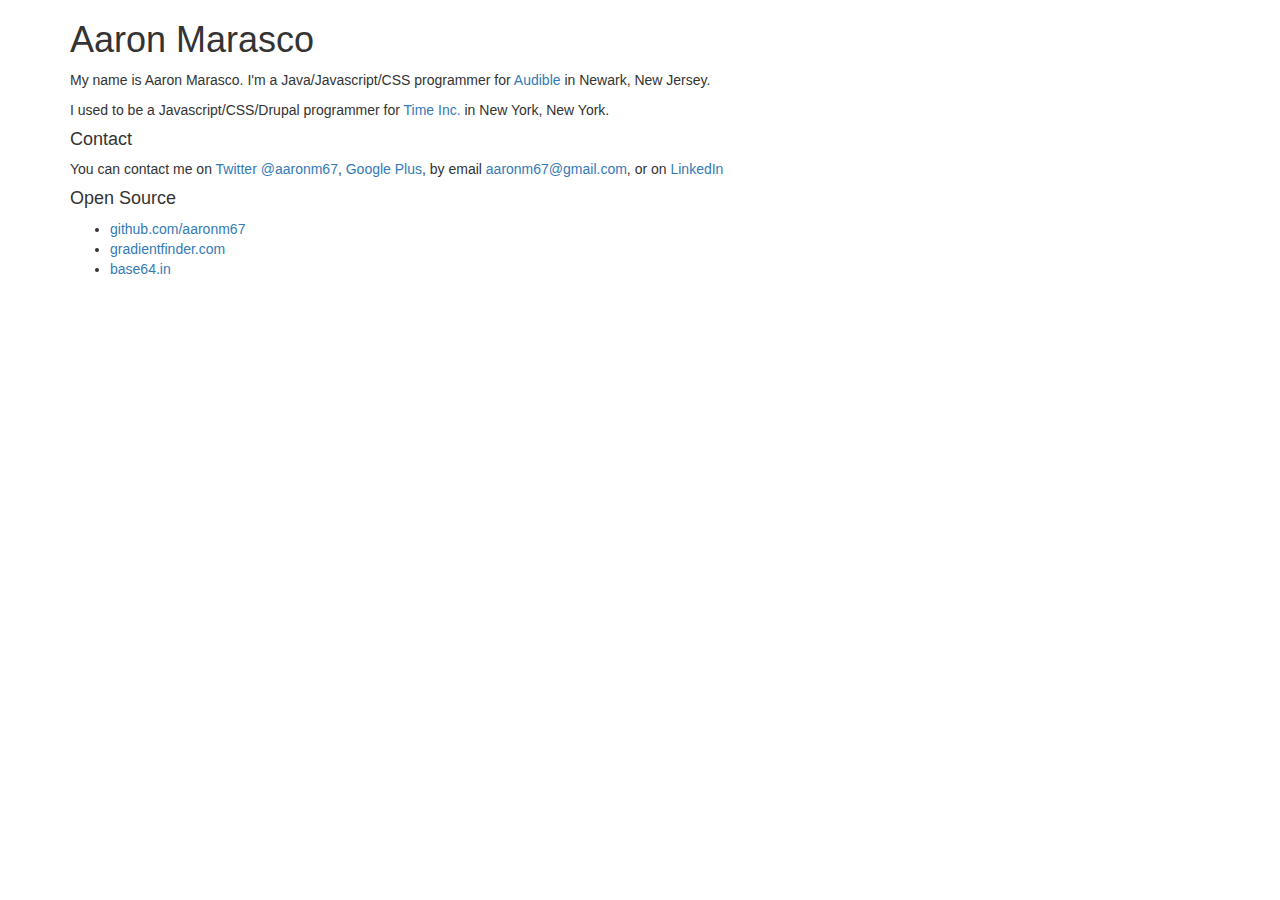
<file: index.html>
<!DOCTYPE html>
<html>
		<meta charset="UTF-8">
		<title>Aaron Marasco : Javascript Programmer</title>
		<link rel="stylesheet" type="text/css" href="/css/bootstrap-3.min.css"/>
		<link rel="stylesheet" type="text/css" href="/css/site.css"/>
	<body>
<div class="container">
			<div>
				<h1>Aaron Marasco</h1>
				<p>
					My name is Aaron Marasco. I'm a Java/Javascript/CSS programmer for <a href="http://audible.com/">Audible</a> in Newark, New Jersey.</p><p> I used to be a Javascript/CSS/Drupal programmer for
					<a href="http://timeinc.com/">Time Inc.</a> in New York, New York.
				</p>
			</div>
			<div>
				<h4>Contact</h4>
				<p>
					You can contact me on <a href="http://twitter.com/aaronm67">Twitter @aaronm67</a>, <a href="https://plus.google.com/115772759139355321957">Google Plus</a>,
				by email <a href="mailto:aaronm67@gmail.com">aaronm67@gmail.com</a>,
				or on <a href="http://www.linkedin.com/pub/aaron-marasco/22/149/93">LinkedIn</a>
			</div>
			<div>
				<h4>Open Source</h4>
				<ul>
					<li><a href="http://github.com/aaronm67">github.com/aaronm67</a>
					<li><a href="http://gradientfinder.com/">gradientfinder.com</a></li>
					<li><a href="http://base64.in/">base64.in</a>
				</ul>
		</div>
</div>
  </body>
</html>
</file>
<file: css/site.css>
html, body { height: 100%; }
textarea { color: black; width: 100%; height: 50px; }
</file>
